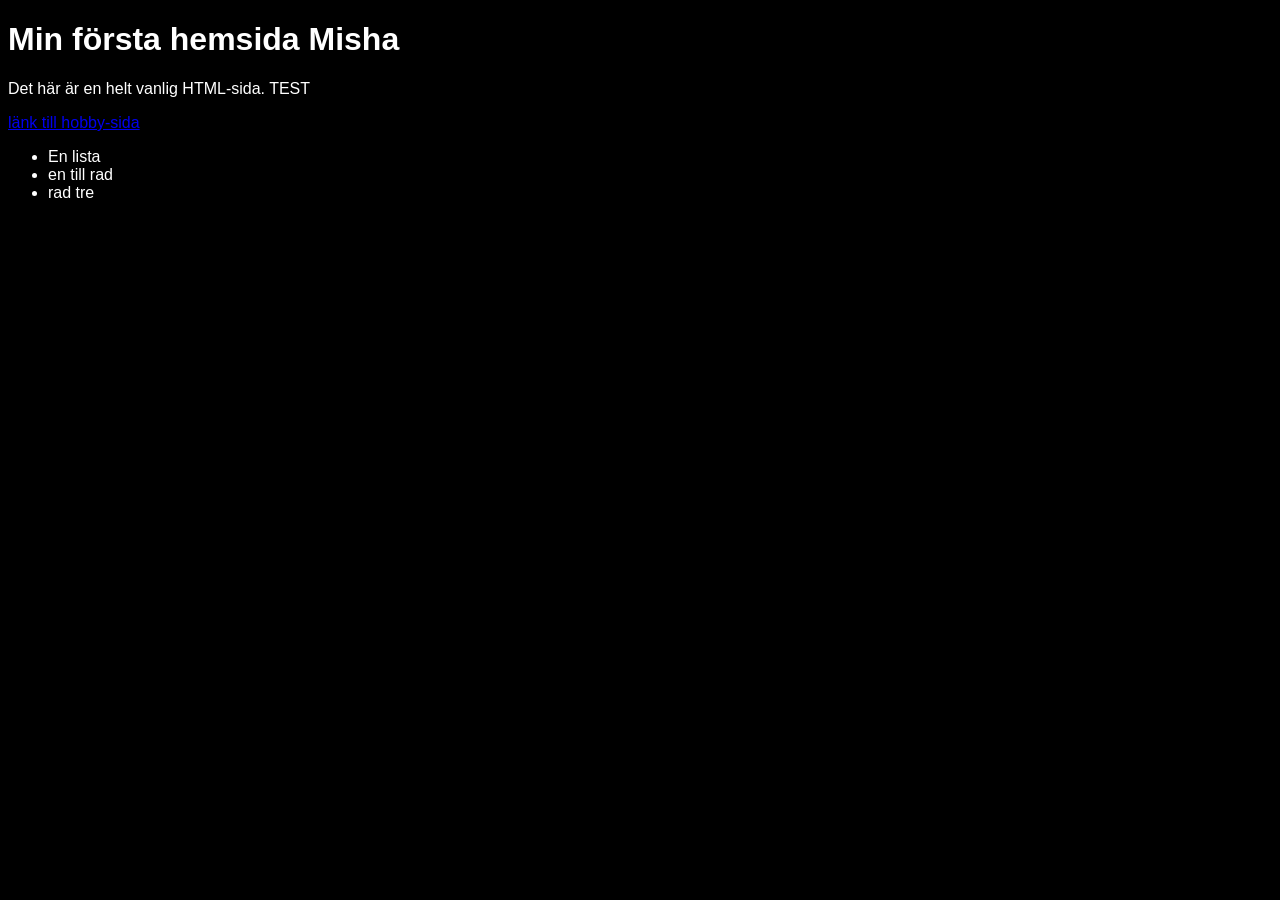
<file: index.html>
<!doctype html>
<html lang="sv">
<head>
  <meta charset="utf-8">
  <title>Min första hemsida</title>
  <style>
    body{
      font-family: Arial, sans-serif;
      color: white;
      background: black;
      
    }
  </style>
</head>
<body>

  <h1>Min första hemsida Misha </h1>
  <p>Det här är en helt vanlig HTML-sida. TEST</p>

  <a href="hobby.html">länk till hobby-sida</a>

  <ul>
    <li>En lista</li>
    <li>en till rad</li>
    <li>rad tre</li>
  </ul>
  

</body>
</html>
</file>
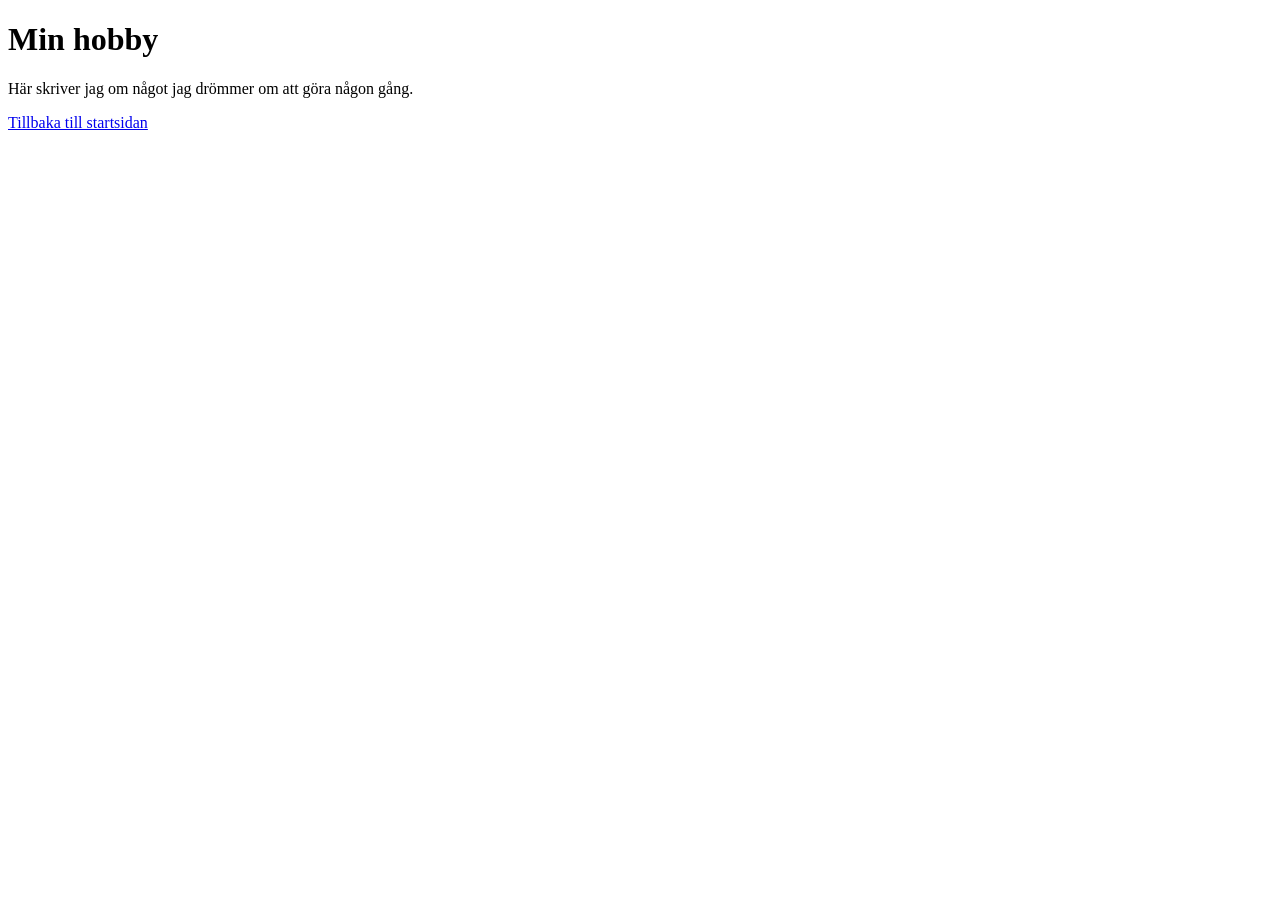
<file: drommar.html>
<!doctype html>
<html lang="sv">
<head>
  <meta charset="utf-8">
  <title>Mina drömmar</title>
</head>
<body>

  <h1>Min hobby</h1>
  <p>Här skriver jag om något jag drömmer om att göra någon gång.</p>

  <p><a href="index.html">Tillbaka till startsidan</a></p>

</body>
</html>
</file>
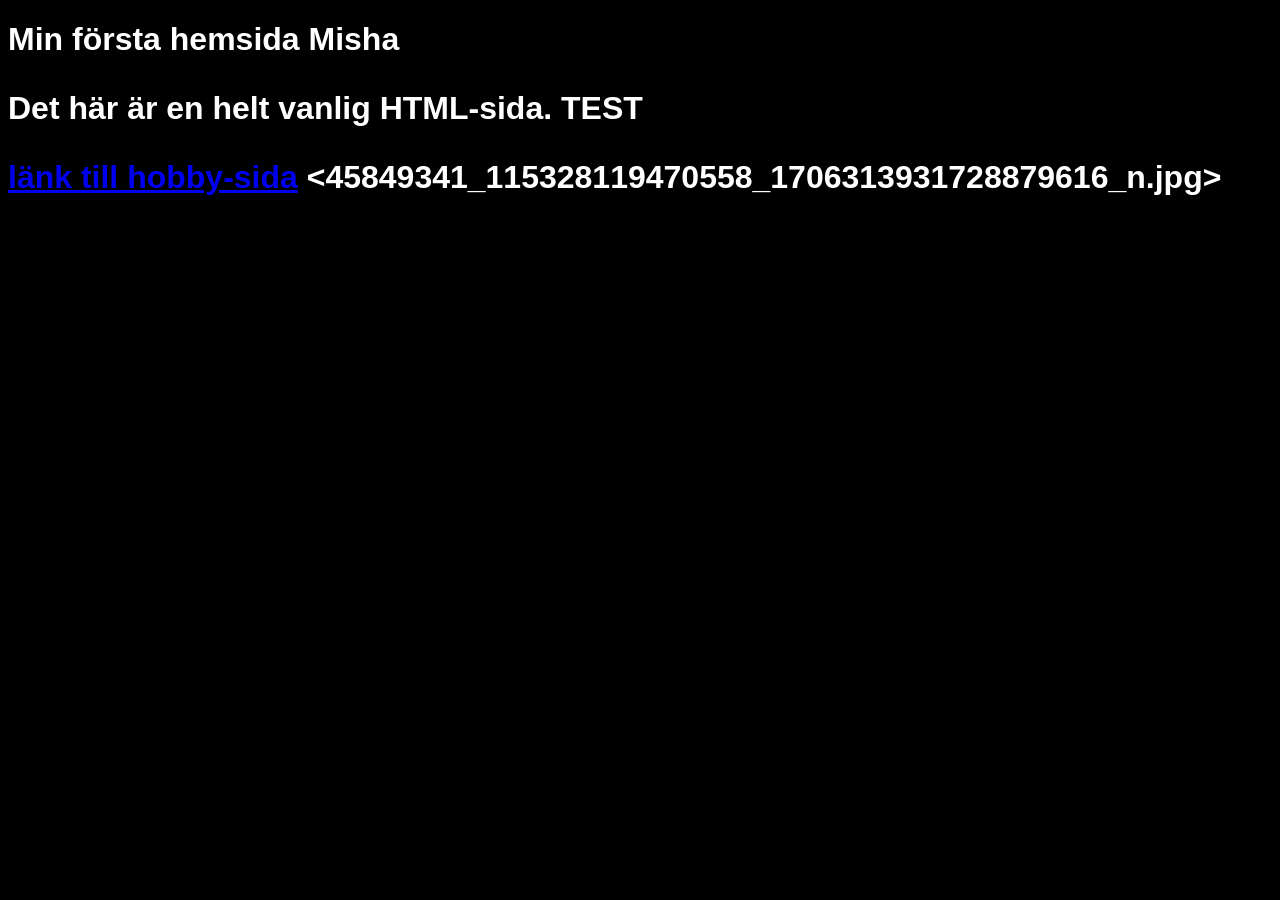
<file: galley.html>
<!doctype html>
<html lang="sv">
<head>
  <meta charset="utf-8">
  <title>Min första hemsida</title>
  <style>
    body{
      font-family: Arial, sans-serif;
      color: white;
      background: black;
      
    }
    img{
      width: 30%;
    }
  </style> 
  
</head>
<body>

  <h1>Min första hemsida Misha </min gallery h1>
  <p>Det här är en helt vanlig HTML-sida. TEST</p>

  <a href="hobby.html">länk till hobby-sida</a>
    
<45849341_115328119470558_1706313931728879616_n.jpg>

    
 
  

</body>
</html>
</file>
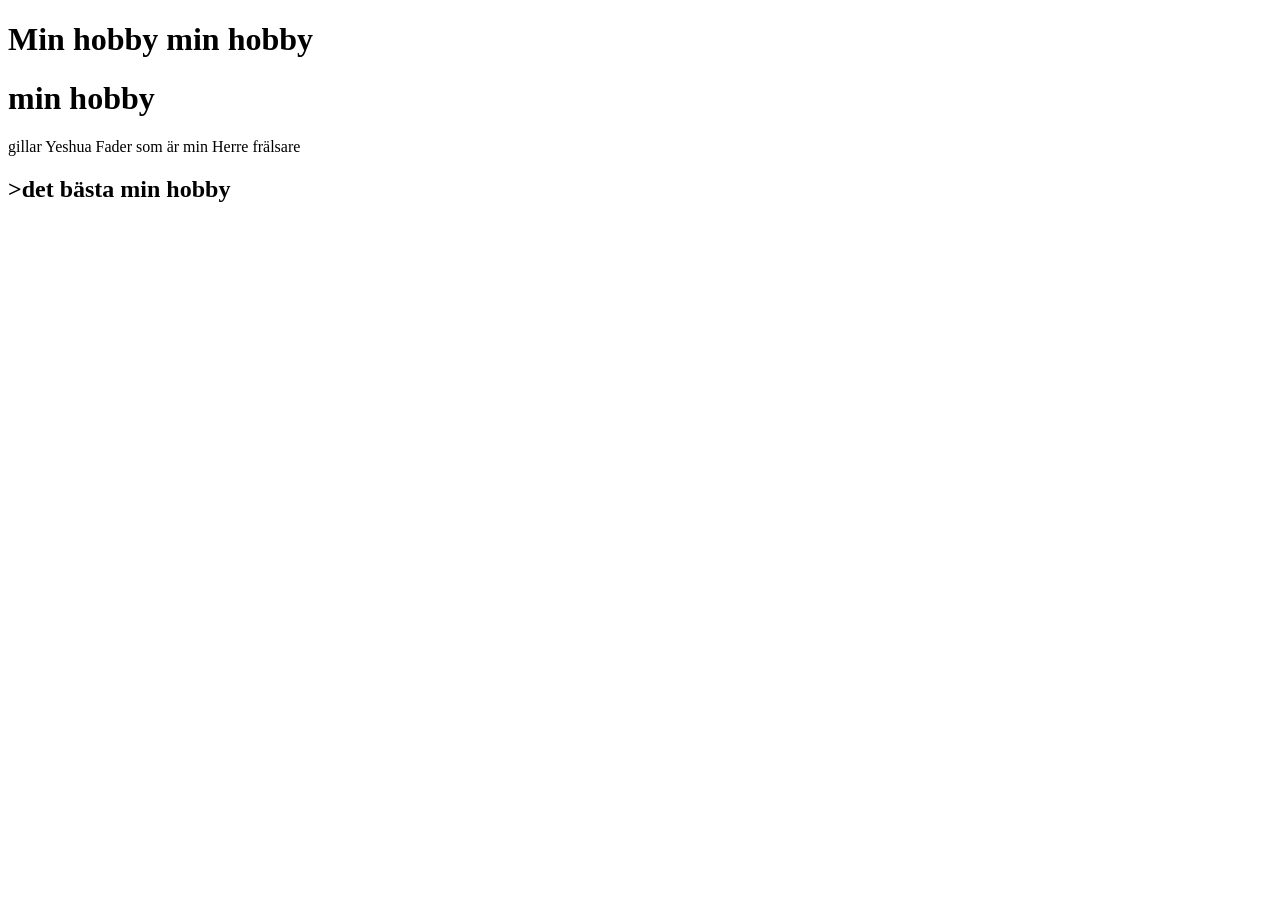
<file: hobby.html>
<!doctype html>
<html lang"sv">
<head>
  <body>
    <h1>Min hobby</title>
    </head>
      <body>
<hi>min hobby </hi>
        <h1> min hobby</h1>

        <p>  gillar Yeshua Fader som är min Herre frälsare  </p>

        <h2>>det bästa min hobby</h2>
</file>
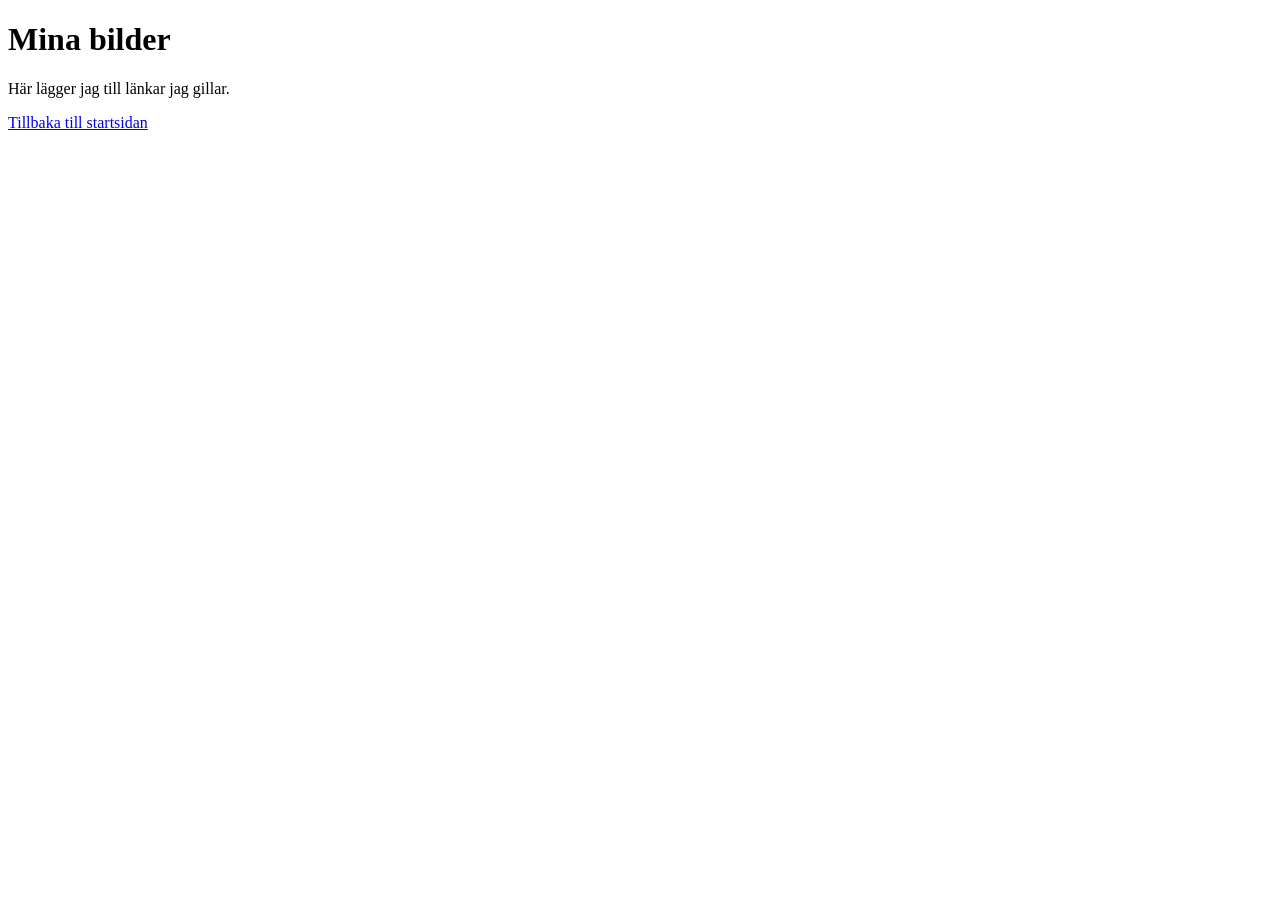
<file: lankar.html>
<!doctype html>
<html lang="sv">
<head>
  <meta charset="utf-8">
  <title>Mina länkar</title>
</head>
<body>

  <h1>Mina bilder</h1>
  <p>Här lägger jag till länkar jag gillar.</p>

  <p><a href="index.html">Tillbaka till startsidan</a></p>

</body>
</html>
</file>
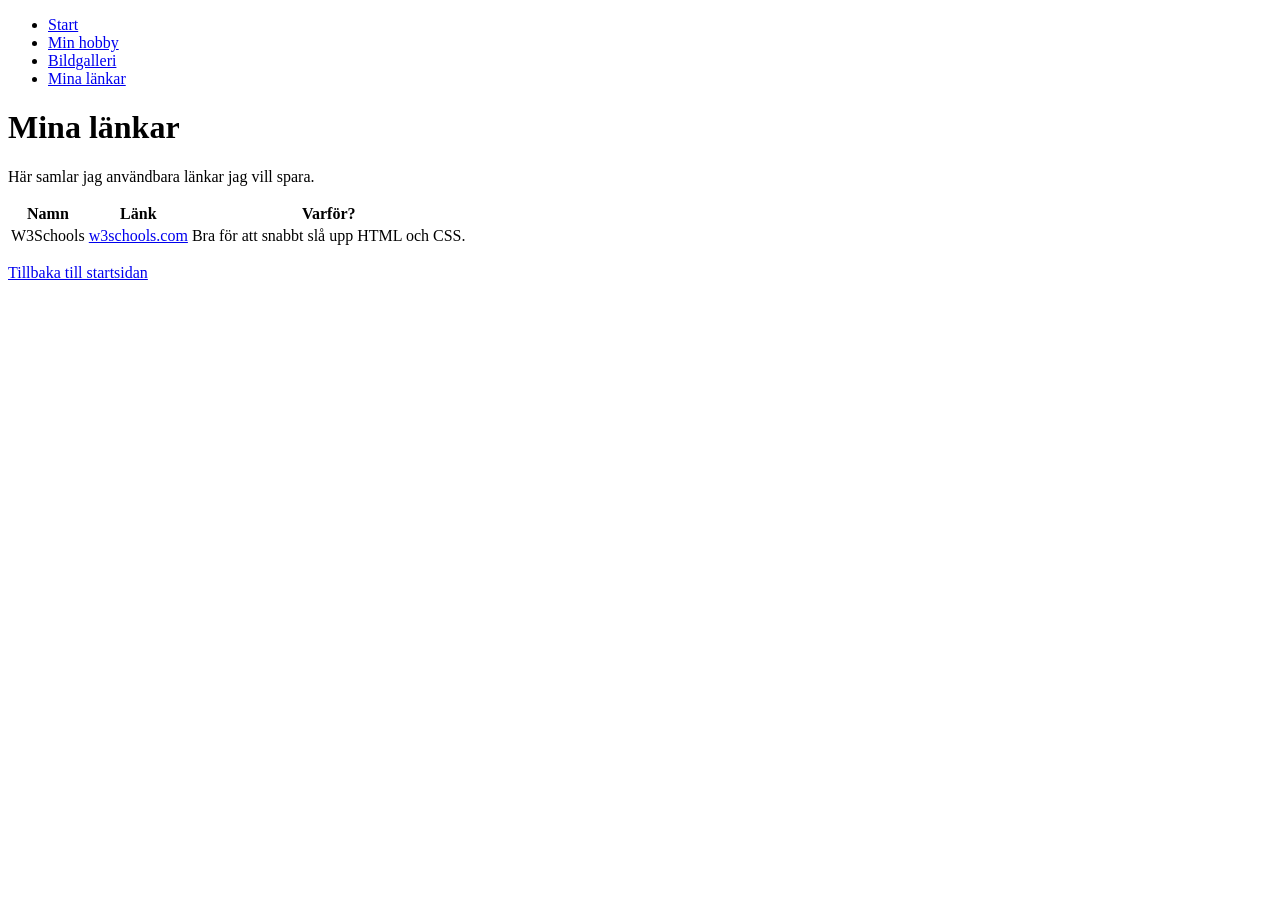
<file: links.html>
<!doctype html>
<html lang="sv">
<head>
  <meta charset="utf-8">
  <title>Mina länkar</title>
</head>
<body>

    <nav>
        <ul>
            <li><a href="index.html">Start</a></li>
            <li><a href="hobby.html">Min hobby</a></li>
            <li><a href="gallery.html">Bildgalleri</a></li>
            <li><a href="links.html">Mina länkar</a></li>
        </ul>
    </nav>

  <h1>Mina länkar</h1>

  <p>
    Här samlar jag användbara länkar jag vill spara.
  </p>

  <table>
    <tr>
      <th>Namn</th>
      <th>Länk</th>
      <th>Varför?</th>
    </tr>
    <tr>
      <td>W3Schools</td>
      <td>
        <a href="https://www.w3schools.com"
           target="_blank"
           rel="noopener noreferrer">
          w3schools.com
        </a>
      </td>
      <td>Bra för att snabbt slå upp HTML och CSS.</td>
    </tr>
    <!--
      Uppgift:
      Lägg till minst två rader till i tabellen.
      Kopiera en <tr>...</tr>-rad och ändra innehållet.
    -->
  </table>

  <p>
    <a href="index.html">Tillbaka till startsidan</a>
  </p>

</body>
</html>
</file>
